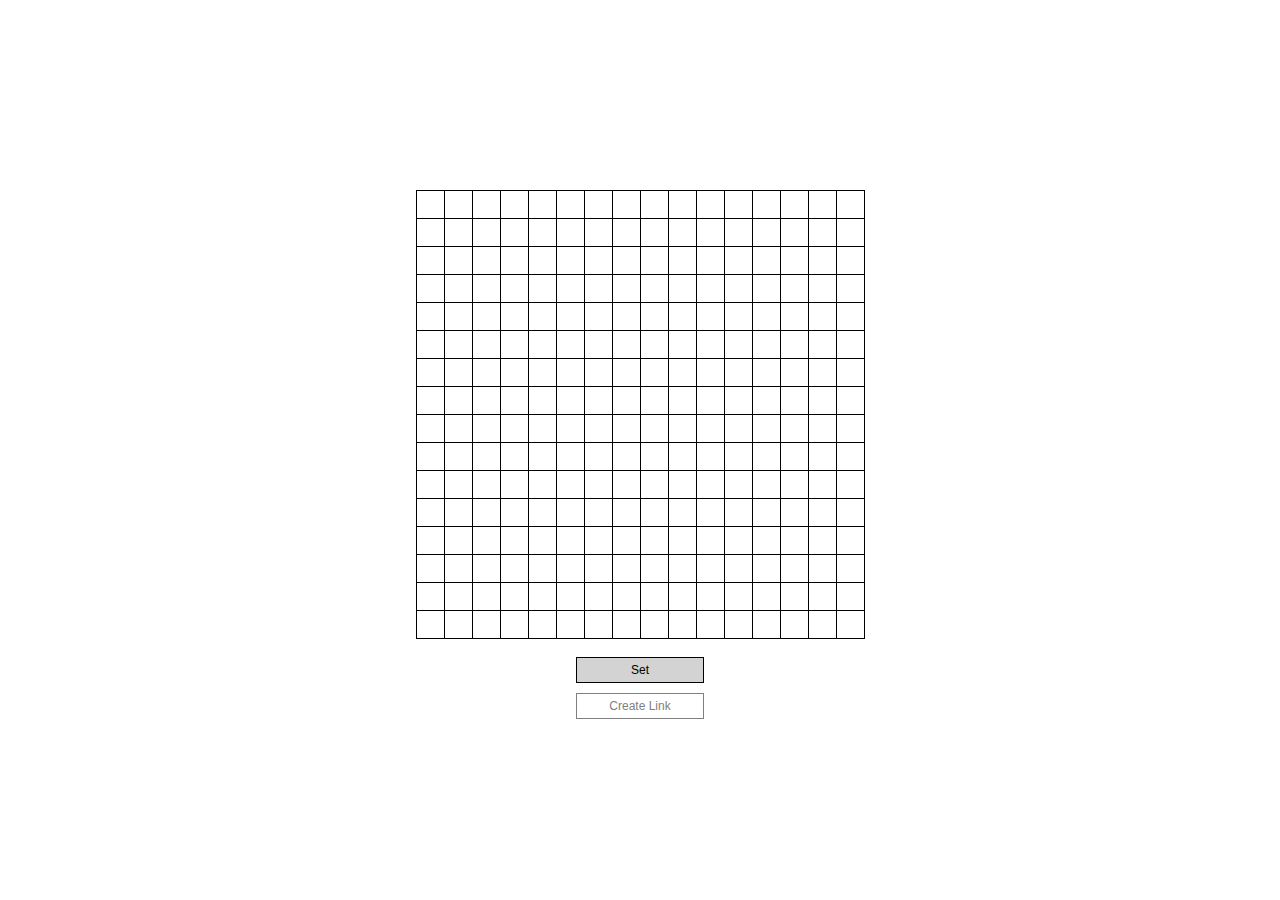
<file: pattern_setter.html>
<!DOCTYPE html>
<html>
  <head>
    <!-- <link rel="stylesheet" href="style.css"> -->
    <style>
    body {
      display: flex;
      flex-direction: column;
      justify-content: center;
      align-items: center;
      height: 100vh;
      margin: 0;
    }

    #canvas {
      border-spacing: 0;
      border-collapse: collapse;
    }

    #canvas td {
      width: 25px;
      height: 25px;
      border: 1px solid #000;
    }

    .button {
      background: lightgray;
      border: 1px solid;
      color: black;
      padding: 5px 0px;
      width: 10%;
      justify-content: center;
      align-items: center;
      text-align: center;
      display: inline-block;
      font-size: 12px;
      right: 50%;
      transform: translate(0%, 50%);
      margin: 5px;
    }

    .button:hover {
      color:  blue;
    }

    .button:disabled {
      background: none;
      border: 1px solid;
      color: gray;
    }

    </style>

    <script src="https://ajax.googleapis.com/ajax/libs/jquery/3.5.1/jquery.min.js"></script>
    <!-- <script src="script.js" defer></script> -->
  </head>

  <body>
    <table id="canvas"></table>
    <button class="button" id="b" onclick="buttonclick()">Set</button>
    <button class="button" id="l" onclick="createlink()" disabled>Create Link</button>
    <script>
      let canvas = document.querySelector("#canvas");
      var patterns = [];
      var colours = new Array(16).fill("white").map(() => new Array(16).fill("white"));
      var pattern_count = 0;
      var endpoint = "https://www.jsonstore.io/8ba4fd855086288421f770482e372ccb5a05d906269a34da5884f39eed0418a1";


      function logMouseButton(e) {
        if (e.buttons == 1)
          Draw(e.target);
      }

      function GenerateCanvas(sizeX, sizeY) {
        for (let y = 0; y < sizeY; y++) {
          let tr = document.createElement("tr");
          for (let x = 0; x < sizeX; x++) {
            let td = document.createElement("td");
            tr.appendChild(td);
            td.addEventListener("mouseover", logMouseButton);
            td.addEventListener("mousedown", logMouseButton);
          }
          canvas.appendChild(tr);
        }
      }

      function Draw(target) {
        row = $(target).closest("tr").index();
        col = $(target).closest("td").index();

        if (target.style.backgroundColor != "black") {
          target.style.backgroundColor = 'black';
          colours[row][col] = "black";

        } else {
          target.style.backgroundColor = 'white';
          colours[row][col] = "white";
        }
      }

      function buttonclick() {

        if (pattern_count == 0)
        {
          document.getElementById("l").disabled = false;
        }
        
        var grid = [];
        for (var i = 0; i < 16; i++)
        {
          var row = new Array(16).fill(0);;
          for (var j = 0; j < 16; j++)
          {
            if (colours[i][j] == "black")
              row[j] = 1;
          }
          grid.push(row);
        }

        patterns.push(grid);
        pattern_count++;
      
        colours = new Array(16).fill("white").map(() => new Array(16).fill("white"));

        var tabl = document.getElementById("canvas");
        for (var i = 0, row; row = tabl.rows[i]; i++) {
          for (var j = 0, col; col = row.cells[j]; j++) {
            col.style.backgroundColor = "white";
          }
        }
      }

      function choose(choices, leng)
      {
          return choices[Math.floor(Math.random() * leng)];
      }

      function encrypt(patterns)
      {
        mapdict = {0: ['!', 'W', 'a', 'P', 'q'], 1: ['*', 'X', 'b', 'O', 'r'], 2: [';', 'Y', 'c', 'N', 's'], 3: [':', 'Z', 'd', 'M', 't'],
                   4: ['@', '0', 'e', 'L', 'u'], 5: ['&', '1', 'f', 'K', 'v'], 6: ['+', '2', 'g', 'J', 'w'], 7: ['$', '3', 'h', 'I', 'x'],
                   8: ['/', '4', 'i', 'H', 'y'], 9: ['#', '5', 'j', 'G', 'z'], 10: ['[', '6', 'k', 'F', 'Q'], 11: [']', '7', 'l', 'E', 'R'],
                   12: ['.', '8', 'm', 'D', 'S'], 13: ['~', '9', 'n', 'C', 'T'], 14: ['-', '(', 'o', 'B', 'U'], 15: [',', ')', 'p', 'A', 'V']};
        encrypted = ""
        for (i = 0; i < pattern_count; i++)
        {
          sixtyfour = "";
          grid = patterns[i];
          for (rownum = 0; rownum < 16; rownum++)
          {
            four = ""
            for (segnum = 0; segnum < 4; segnum++)
            {
              start = 4 * segnum;
              bin = "";
              for(ind = start; ind < start + 4; ind++)
              {
                bin += patterns[i][rownum][ind];
              }

              character = choose(mapdict[parseInt(bin, 2)], 5);
              four += character;
            }
            sixtyfour += four;
          }

          encrypted += sixtyfour;
        }

        console.log(encrypted);
        return encrypted;

        // // a z - 0
        // // b y - 1
        // // c x - 2
        // // d w - 3
        // // e v - 4
        // // f u - 5
        // // g t - 6
        // // h s - 7
        // // i r - 8
        // // j q - 9
        // // k p 1 4 7 - [
        // // l o 2 5 8 - ]
        // // m n 3 6 9 0 - ,
        // var alphabet = "abcdefghijklmnopqrstuvwxyz";
        // var encrypted = ""
        // for (char = 0; char < json_string.length; char++)
        // {
        //   if (json_string[char] == "[")
        //     encrypted += choose(['k', 'p', '1', '4', '7'], 5);
        //   else if (json_string[char] == "]")
        //     encrypted += choose(['l', 'o', '2', '5', '8'], 5);
        //   else if (json_string[char] == ",")
        //     encrypted += choose(['m', 'n', '3', '6', '9', '0'], 5);
        //   else
        //   {
        //     var val = parseInt(json_string[char]);
        //     encrypted += choose([alphabet[val], alphabet[alphabet.length - 1 - val]], 2);
        //   } 
        // }

        // return encrypted;
      }

      function get_short_url(long_url)
      {
          short_link = "";
          fetch('https://api-ssl.bitly.com/v4/shorten', 
          {
          method: 'POST',
          headers: {
              'Authorization': '0ba35d9befd91b26b5d874d8e5bfae31a725b957',
              'Content-Type': 'application/json'},
          body: JSON.stringify({ "long_url": long_url, "domain": "bit.ly"})
          })
          .then(response => response.json())
          .then(data => {
            short_link = data["link"];
          })
          .catch((error) => {
            console.error('Error:', error);
          });
          return short_link;
      }

      function copyStringToClipboard (str) { // copied from https://techoverflow.net/2018/03/30/copying-strings-to-the-clipboard-using-pure-javascript/
         // Create new element
         var el = document.createElement('textarea');
         // Set value (string to be copied)
         el.value = str;
         // Set non-editable to avoid focus and move outside of view
         el.setAttribute('readonly', '');
         el.style = {position: 'absolute', left: '-9999px'};
         document.body.appendChild(el);
         // Select text inside element
         el.select();
         // Copy text to clipboard
         document.execCommand('copy');
         // Remove temporary element
         document.body.removeChild(el);
      }

      function createlink() 
      {
        var shortened = "";
        var encrypted = encrypt(patterns);
        var link = "https://surabhisnath.github.io/pattern_explorer.html?data=" + encrypted;
        console.log(link);
        try 
        {
          //shortened = get_short_url(link);
          if (shortened == "")
          {
            console.log("Could not shorten URL, using long URL instead");
            shortened = link;
          }
        }
        catch (error)
        {
          console.log("Could not shorten URL, using long URL instead");
          shortened = link;
        }
        console.log(shortened); // will print on console in case doesn't copy
        copyStringToClipboard(shortened);
        document.getElementById("l").innerText = "Link Copied";
        document.getElementById("b").disabled = true;
        document.getElementById("l").disabled = true;
        var tabl = document.getElementById("canvas");
        for (var i = 0, row; row = tabl.rows[i]; i++) {
          for (var j = 0, col; col = row.cells[j]; j++) {
            col.removeEventListener("mouseover", logMouseButton);
            col.removeEventListener("mousedown", logMouseButton);
          }
        }

        //window.document.location = shortened;
      }

      GenerateCanvas(16, 16);
    </script>
  </body>
</html>
<!-- 0ba35d9befd91b26b5d874d8e5bfae31a725b957 -->
</file>
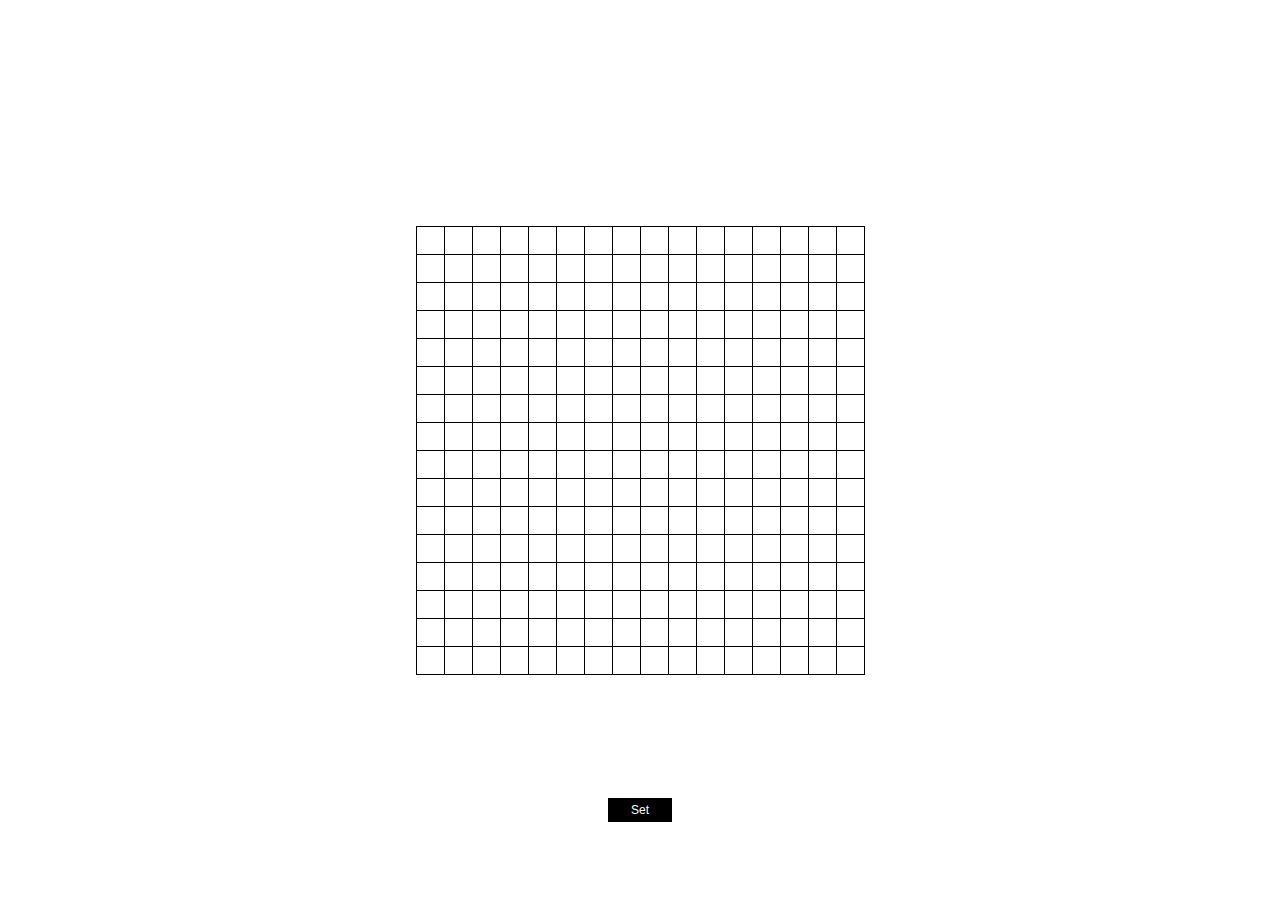
<file: patternexplorer.html>
<!DOCTYPE html>
<html>
  <head>
    <!-- <link rel="stylesheet" href="style.css"> -->
    <style>
    body {
      display: flex;
      flex-direction: column;
      justify-content: center;
      align-items: center;
      height: 100vh;
      margin: 0;
    }

    #canvas {
      border-spacing: 0;
      border-collapse: collapse;
    }

    #canvas td {
      width: 25px;
      height: 25px;
      border: 1px solid #000;
    }

    .button {
      background-color: black;
      /* Green */
      border: none;
      color: white;
      padding: 5px 0px;
      width: 5%;
      justify-content: center;
      align-items: center;
      text-align: center;
      display: inline-block;
      font-size: 12px;
      position: fixed;
      bottom: 10%;
      right: 50%;
      transform: translate(50%, 50%);
    }
    </style>
    <script src="https://ajax.googleapis.com/ajax/libs/jquery/3.5.1/jquery.min.js"></script>
    <!-- <script src="script.js" defer></script> -->
  </head>
  <body>
    <table id="canvas"></table>
    <button class="button" id="b" onclick="buttonclick()">Set</button>
    <script>
      let canvas = document.querySelector("#canvas");
      var colours = new Array(16).fill("white").map(() => new Array(16).fill("white"));
      var clickable = new Array(16).fill("yes").map(() => new Array(16).fill("yes"));
      var graystate = false;

      function logMouseButton(e) {
        if (e.buttons == 1)
          Draw(e.target);
      }

      function GenerateCanvas(sizeX, sizeY) {
        for (let y = 0; y < sizeY; y++) {
          let tr = document.createElement("tr");
          for (let x = 0; x < sizeX; x++) {
            let td = document.createElement("td");
            tr.appendChild(td);
            // td.addEventListener("mouseover", (e) => {
            //   if (e.buttons == 1)
            //     Draw(e.target);
            // });
            td.addEventListener("mouseover", logMouseButton);
            td.addEventListener("mousedown", logMouseButton);
          }
          canvas.appendChild(tr);
        }
      }

      function Draw(target) {
        row = $(target).closest("tr").index();
        col = $(target).closest("td").index();

        if (graystate == true) {
          if (clickable[row][col] == "yes") {
            row = $(target).closest("tr").index();
            col = $(target).closest("td").index();

            target.style.backgroundColor = colours[row][col];
            target.style.boxShadow = "none";
            clickable[row][col] = "no";

          }
        } else {

          if (target.style.backgroundColor != "black") {
            target.style.backgroundColor = 'black';
            colours[row][col] = "black";

          } else {
            target.style.backgroundColor = 'white';
            colours[row][col] = "white";
          }
        }
      }

      function buttonclick() {
        if (graystate == true) {
          var num_boxes_clicked = 0
          for (var i = 0; i < 16; i++) {
            for (var j = 0; j < 16; j++) {
              if (clickable[i][j] === "no") {
                num_boxes_clicked++;
              }
            }
          }

          console.log("Number of boxes explored =", num_boxes_clicked);

          colours = new Array(16).fill("white").map(() => new Array(16).fill("white"));

          clickable = new Array(16).fill("yes").map(() => new Array(16).fill("yes"));

          graystate = false;

          var tabl = document.getElementById("canvas");

          for (var i = 0, row; row = tabl.rows[i]; i++) {
            for (var j = 0, col; col = row.cells[j]; j++) {
              col.style.backgroundColor = "white";
              col.style.boxShadow = "none";
              col.addEventListener("mouseover", logMouseButton);
            }
          }

          document.getElementById("b").innerHTML = "Set";

        } else {
          var tabl = document.getElementById("canvas");

          for (var i = 0, row; row = tabl.rows[i]; i++) {
            for (var j = 0, col; col = row.cells[j]; j++) {
              col.style.backgroundColor = "darkgray";
              col.style.boxShadow = "2px 2px 0px 0px gray inset";
              col.removeEventListener("mouseover", logMouseButton);
            }

            graystate = true;
            document.getElementById("b").innerHTML = "Reset";
          }
        }
      }

      GenerateCanvas(16, 16);
    </script>
  </body>
</html>
</file>
